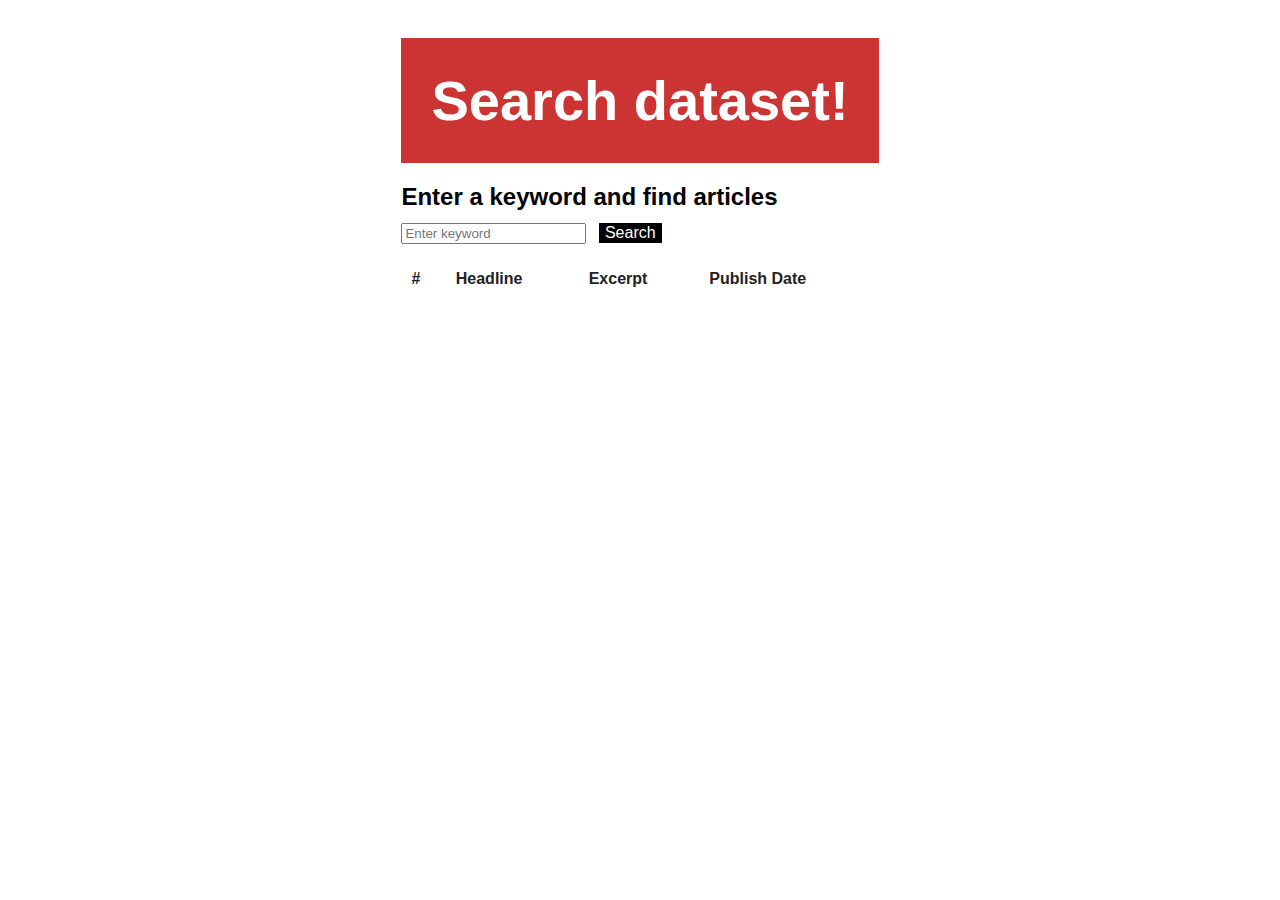
<file: index.html>
<!DOCTYPE html>
<html lang="en">
<head>
    <meta charset="UTF-8">
    <meta name="viewport" content="width=device-width, initial-scale=1.0">
    <title>NYPOST ENVIRO</title>

    <!-- D3 -->
    <script src="https://d3js.org/d3.v5.min.js"></script>

    <!-- CSS -->
    <link rel="stylesheet" href="styles.css" />
</head>
<body>

<div class="container">
    <h1>Search dataset!</h1>
    <h2>Enter a keyword and find articles</h2>

    <form id="form">
        <input id="user-input" class="form-control" placeholder="Enter keyword">
        <button id="button" type="submit" class="btn">Search</button>
    </form>

    <table class="table" cellpadding="10">
        <thead>
            <tr>
                <th>#</th>
                <th>Headline</th>
                <th>Excerpt</th>
                <th>Publish Date</th>
            </tr>
        </thead>
        <tbody></tbody>
    </table>
</div>

<!-- JS must go after table and form -->
<script src="app.js"></script>
</body>
</html>
</file>
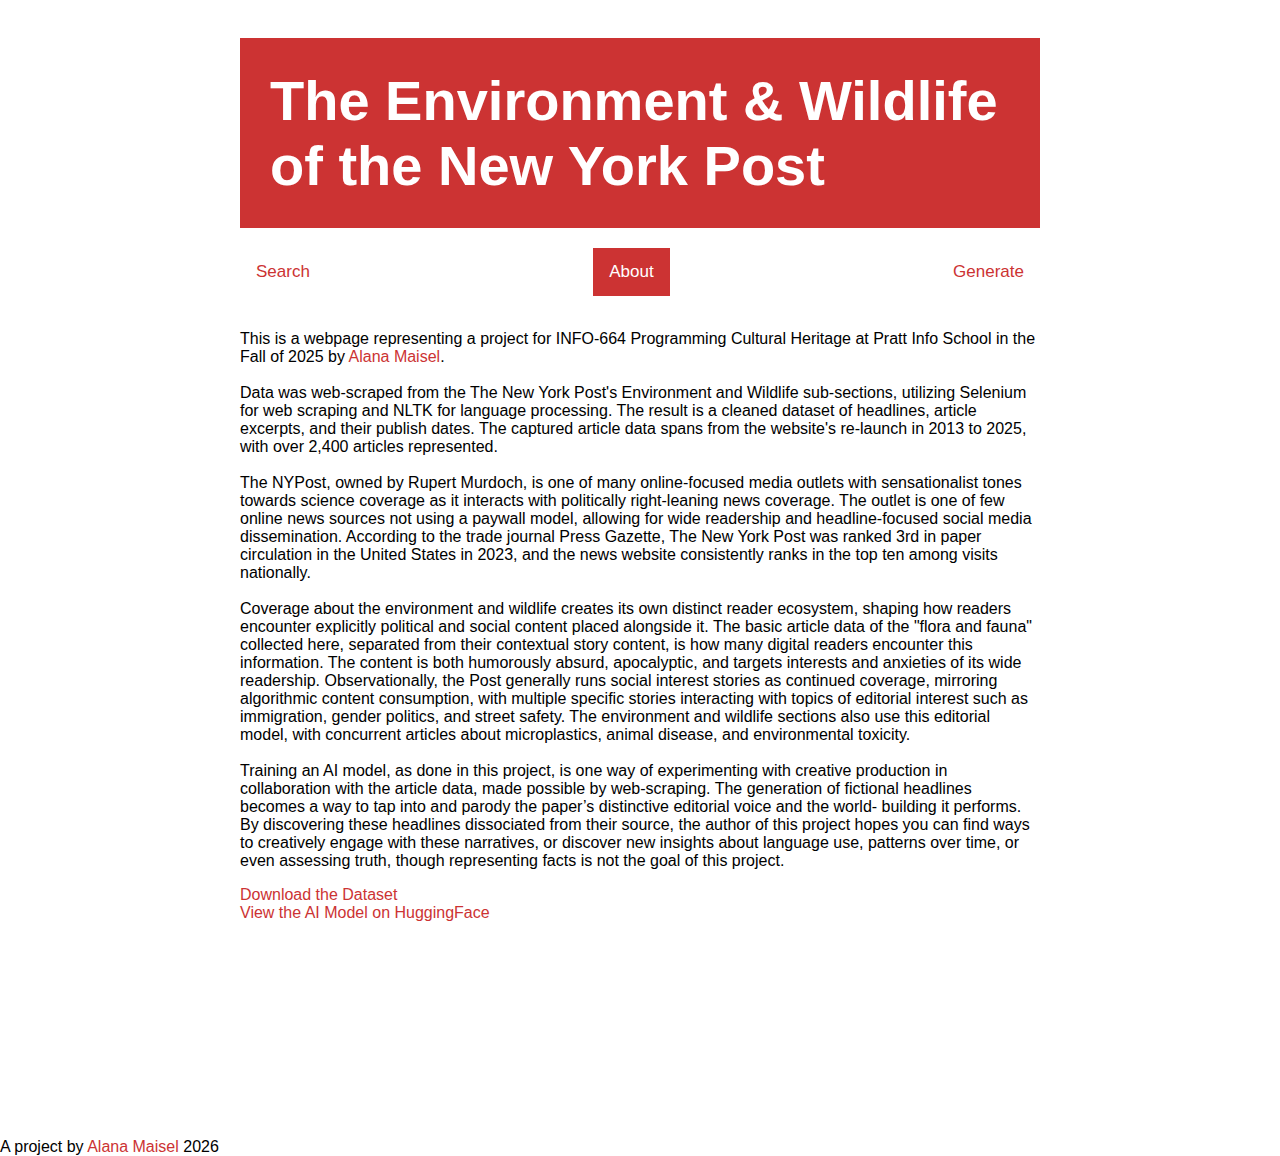
<file: aboutproject.html>
<!DOCTYPE html>
<html lang="en">
<head>
    <meta charset="UTF-8">
    <meta name="viewport" content="width=device-width, initial-scale=1.0">
    <title>ABOUT</title>
    <link rel="stylesheet" href="styles.css" />
</head>
<body>
<div class="container">
<a href="https://amaisel1.github.io/nypost-environment-and-wildlife/index.html">
  <h1>The Environment & Wildlife of the New York Post</h1>
</a>
<div class="topnav">
  <a href="https://amaisel1.github.io/nypost-environment-and-wildlife/search.html">Search</a>
  <a  class ="active" href="https://amaisel1.github.io/nypost-environment-and-wildlife/aboutproject.html">About</a>
  <a href="https://amaisel1.github.io/nypost-environment-and-wildlife/generate.html">Generate</a>
</div>
<p><br>This is a webpage representing a project for INFO-664 Programming Cultural Heritage at Pratt Info School in the Fall of 2025 by <a href="https://amaisel1.github.io/">Alana Maisel</a>. <br><br> Data was web-scraped from the The New York Post's Environment and Wildlife sub-sections, utilizing Selenium for web scraping and NLTK for language processing. The result is a cleaned dataset of headlines, article excerpts, and their publish dates. The captured article data spans from the website's re-launch in 2013 to 2025, with over 2,400 articles represented. <br><br>
    The NYPost, owned by Rupert Murdoch, is one of many online-focused media outlets with sensationalist tones towards science coverage as it interacts with politically right-leaning news coverage. The outlet is one of few online news sources not using a paywall model, allowing for wide readership and headline-focused social media dissemination. According to the trade journal Press Gazette, The New York Post was ranked 3rd in paper circulation in the United States in 2023, and the news website consistently ranks in the top ten among visits nationally. <br><br>
    Coverage about the environment and wildlife creates its own distinct reader ecosystem, shaping how readers encounter explicitly political and social content placed alongside it. The basic article data of the "flora and fauna" collected here, separated from their contextual story content, is how many digital readers encounter this information. The content is both humorously absurd, apocalyptic, and targets interests and anxieties of its wide readership. Observationally, the Post generally runs social interest stories as continued coverage, mirroring algorithmic content consumption, with multiple specific stories interacting with topics of editorial interest such as immigration, gender politics, and street safety. The environment and wildlife sections also use this editorial model, with concurrent articles about microplastics, animal disease, and environmental toxicity. <br><br>
    Training an AI model, as done in this project, is one way of experimenting with creative production in collaboration with the article data, made possible by web-scraping. The generation of fictional headlines becomes a way to tap into and parody the paper’s distinctive editorial voice and the world- building it performs. By discovering these headlines dissociated from their source, the author of this project hopes you can find ways to creatively engage with these narratives, or discover new insights about language use, patterns over time, or even assessing truth, though representing facts is not the goal of this project. 
</p>
<p>
    <a href="Environment_Wildlife_Stories_Cleaned.csv" download>Download the Dataset</a> <br>
    <a href="http://huggingface.co/alapoodle/nypost-environment-headlines" target="_blank" rel="noopener noreferrer">View the AI Model on HuggingFace</a>
</p>


</div>
<footer>A project by <a href="https://amaisel1.github.io">Alana Maisel</a> 2026</footer>
</body>
</html>
</file>
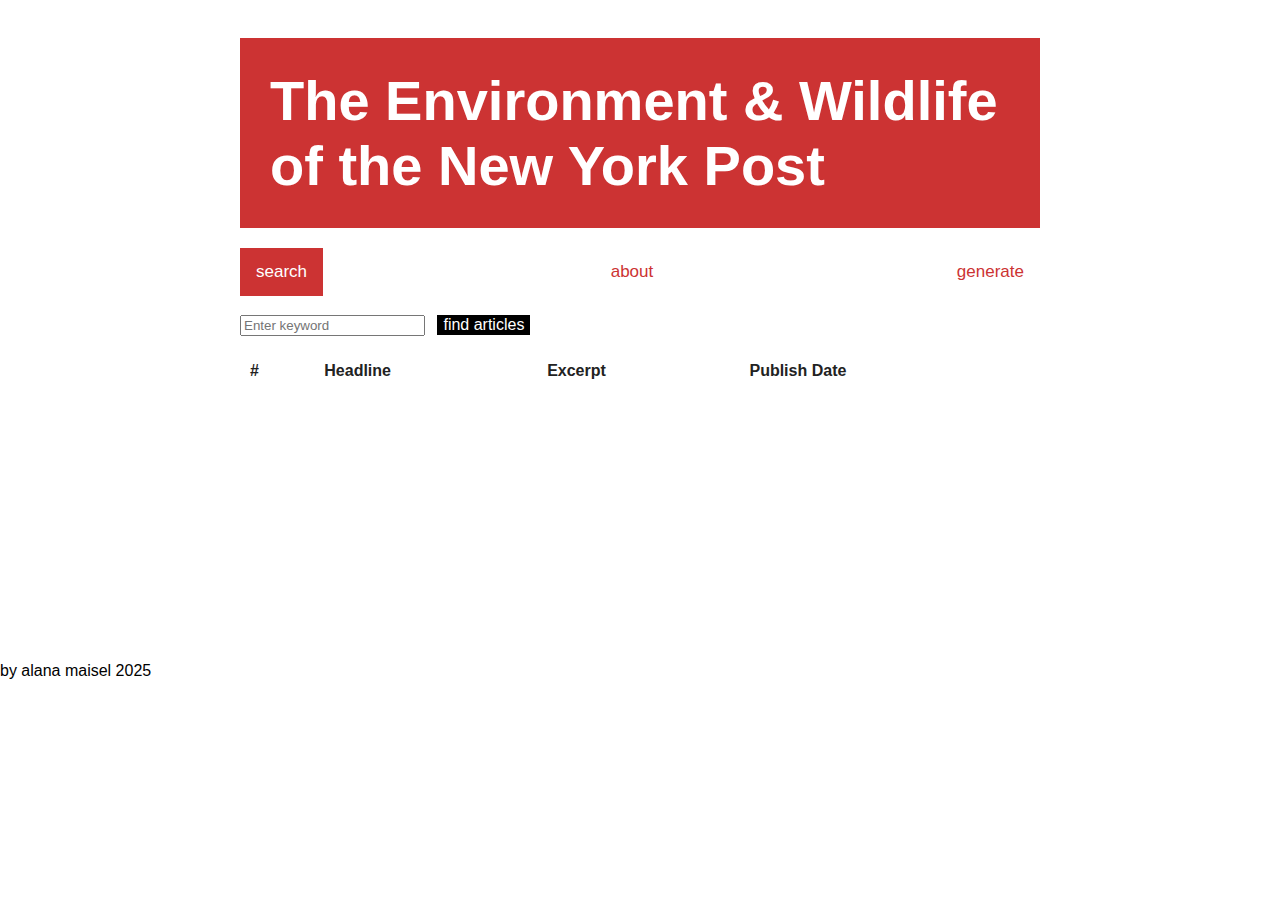
<file: search.html>
<!DOCTYPE html>
<html lang="en">
<head>
    <meta charset="UTF-8">
    <meta name="viewport" content="width=device-width, initial-scale=1.0">
    <title>SEARCH</title>

    <!-- D3 -->
    <script src="https://d3js.org/d3.v5.min.js"></script>

    <!-- CSS -->
    <link rel="stylesheet" href="styles.css" />
</head>
<body>

<div class="container">
    <a href="https://amaisel1.github.io/nypost-environment-and-wildlife/index.html">
  <h1>The Environment & Wildlife of the New York Post</h1>
</a>
    
<div class="topnav">
  <a class ="active" href="https://amaisel1.github.io/nypost-environment-and-wildlife/search.html">search</a>
  <a href="https://amaisel1.github.io/nypost-environment-and-wildlife/aboutproject.html">about</a>
  <a href="https://amaisel1.github.io/nypost-environment-and-wildlife/search.html">generate</a>
</div>
    <h2></h2>

    <form id="form">
        <input id="user-input" class="form-control" placeholder="Enter keyword">
        <button id="button" type="submit" class="btn">find articles</button>
    </form>

    <table class="table" cellpadding="10">
        <thead>
            <tr>
                <th>#</th>
                <th>Headline</th>
                <th>Excerpt</th>
                <th>Publish Date</th>
            </tr>
        </thead>
        <tbody></tbody>
    </table>
</div>

<script src="./app.js"></script>
<br><br><br><br><footer> by alana maisel 2025</footer>
</body>
</html>
</file>
<file: styles.css>
body {
  margin: 0;
  height: 100vh;
  font-family: sans-serif;
  background: #FFFFFF;
  color: #000000;
  display: flex;
  flex-direction: column;
}

h1 {
  font-size: 3.5em;
  margin-bottom: 20px;
  background-color: #CC3333;
  padding: 30px;
  color: #FFFFFF;
  user-select: none;
}

.image-container {
  width: 300px;
  height: 200px;
  margin: 20px auto; /* centers the container */
  position: relative;
  overflow: hidden;
  z-index: 10; 
}

img {
  position: absolute;
  width: 100%;
  height: 100%;
  object-fit: cover;
  top: 0;
  left: 0;
  opacity: 0;
  transition: all 0.7s ease-in-out;
  cursor: pointer;
}

img.active {
  opacity: 1;
  transform: translateX(0);
}

img.prev {
  transform: translateX(-100%);
  opacity: 0;
}

h2 {
  font-size: 1.5em;
  margin-bottom: 0.5em;
  color: #000;
}


table {
  width: 100%;
  border-collapse: collapse;
  margin-top: 1em;
}

table th,
table td {
  border:
  padding: 0.5em 1em;
  text-align: left;
  font-weight: bolder;
}

table th {
  background-color: #ffffff;
  color: #222;
}


a {
  color: #CC3333;
  text-decoration: none;
}

a:hover {
  text-decoration: underline;
}

input[type="text"] {
  padding: 0.5em;
  font-size: 1em;
  border: 1px solid #ccc;
  width: 100%;
  max-width: 300px;
  box-sizing: border-box;
}

button {
  font-size: 1em;
  background-color: #000000;
  color: white;
  border: none;
  cursor: pointer;
  margin-left: 0.5em;
}

button:hover {
  background-color: #cc5b5b;
}

footer {
    margin-top: 200px; 
    
}

.topnav {
  display: flex;
  justify-content: space-between;
  list-style-type: none; 
  padding: 0; 
  margin: 0; 
  background-color: #FFFFFF;
  overflow: hidden;
}

.topnav a {
  float: left;
  color: #CC3333;
  text-align: center;
  padding: 14px 16px;
  text-decoration: none;
  font-size: 17px;
}

.topnav a:hover {
  background-color: #ddd;
  color: black;
}

.topnav a.active {
  background-color: #CC3333;
  color: white;
}

.container {
  max-width: 800px;
  margin: 0 auto;
}
</file>
